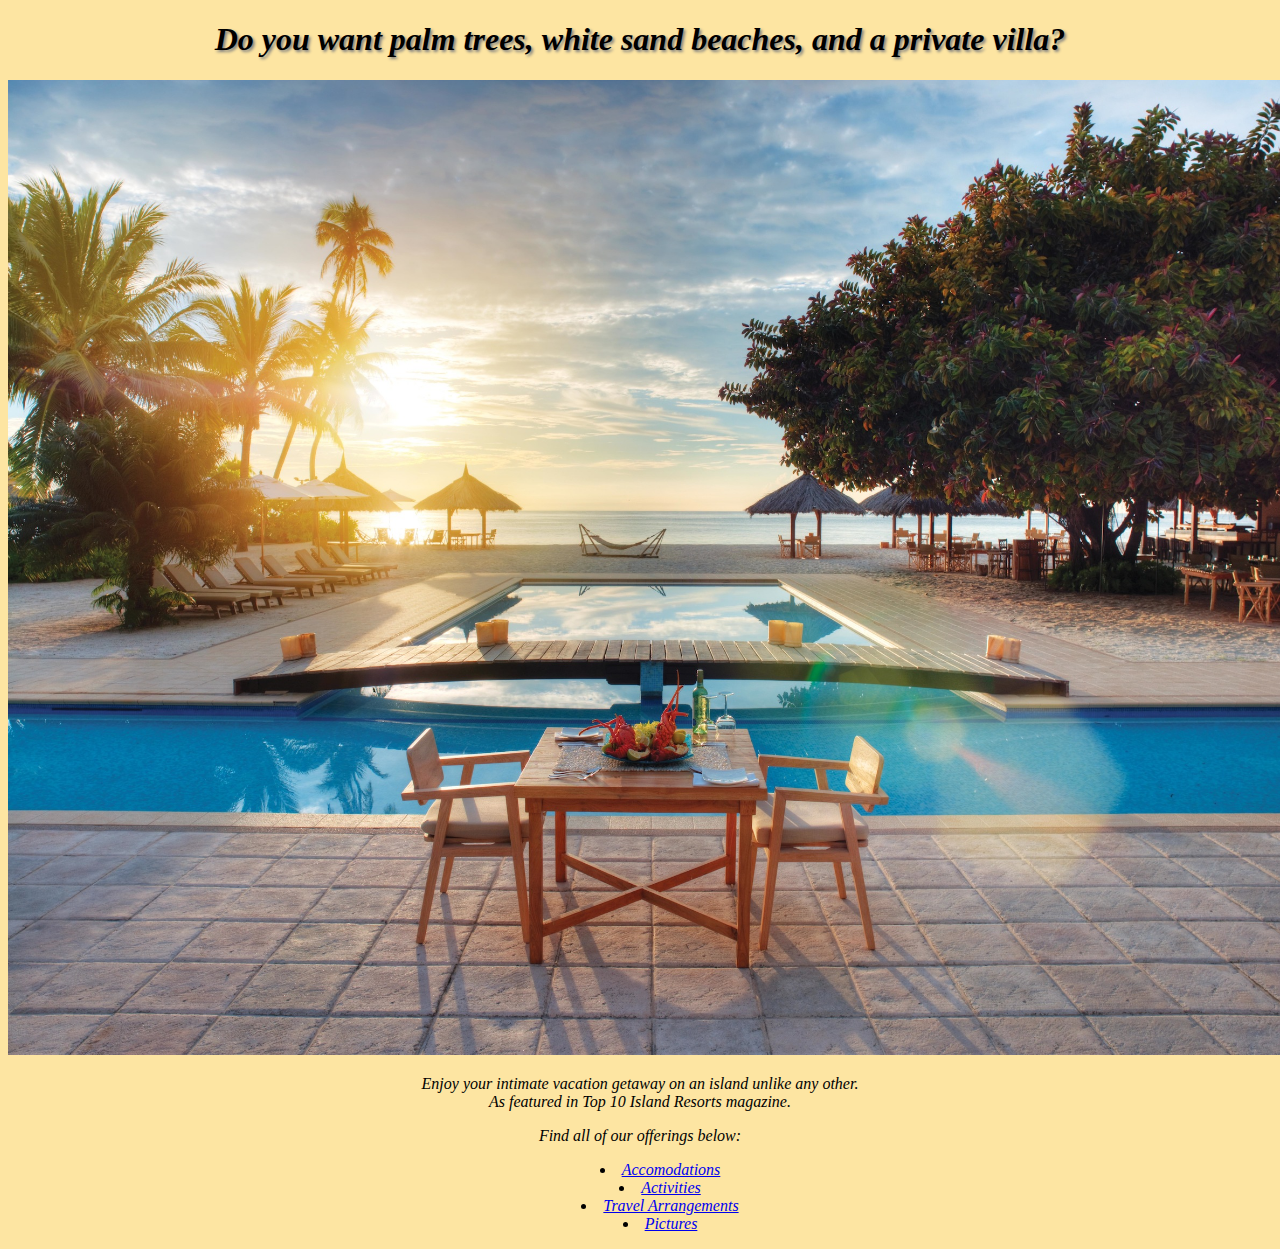
<file: index.html>
<!DOCTYPE html>
<html>
<head>
  <link href="css/styles1.css" rel="stylesheet" type="text/css">
  <title>Welcome to My Private Island Resort</title>
</head>

<body>
  <h1>Do you want palm trees, white sand beaches, and a private villa?
  </h1>
  <img src="img/island_resort.jpg" style="width: 1300px">
  <p>Enjoy your intimate vacation getaway on an island unlike any other.<br>As featured in Top 10 Island Resorts magazine.
  </p>
  <p>Find all of our offerings below:
    <ul>
      <li><a href="accomodations.html">Accomodations</a></li>
      <li><a href="activities.html">Activities</a></li>
      <li><a href="travel_arrangements.html">Travel Arrangements</a></li>
      <li><a href="pictures.html">Pictures</a></li>
    </ul>
  </p>
</body>
</html>
</file>
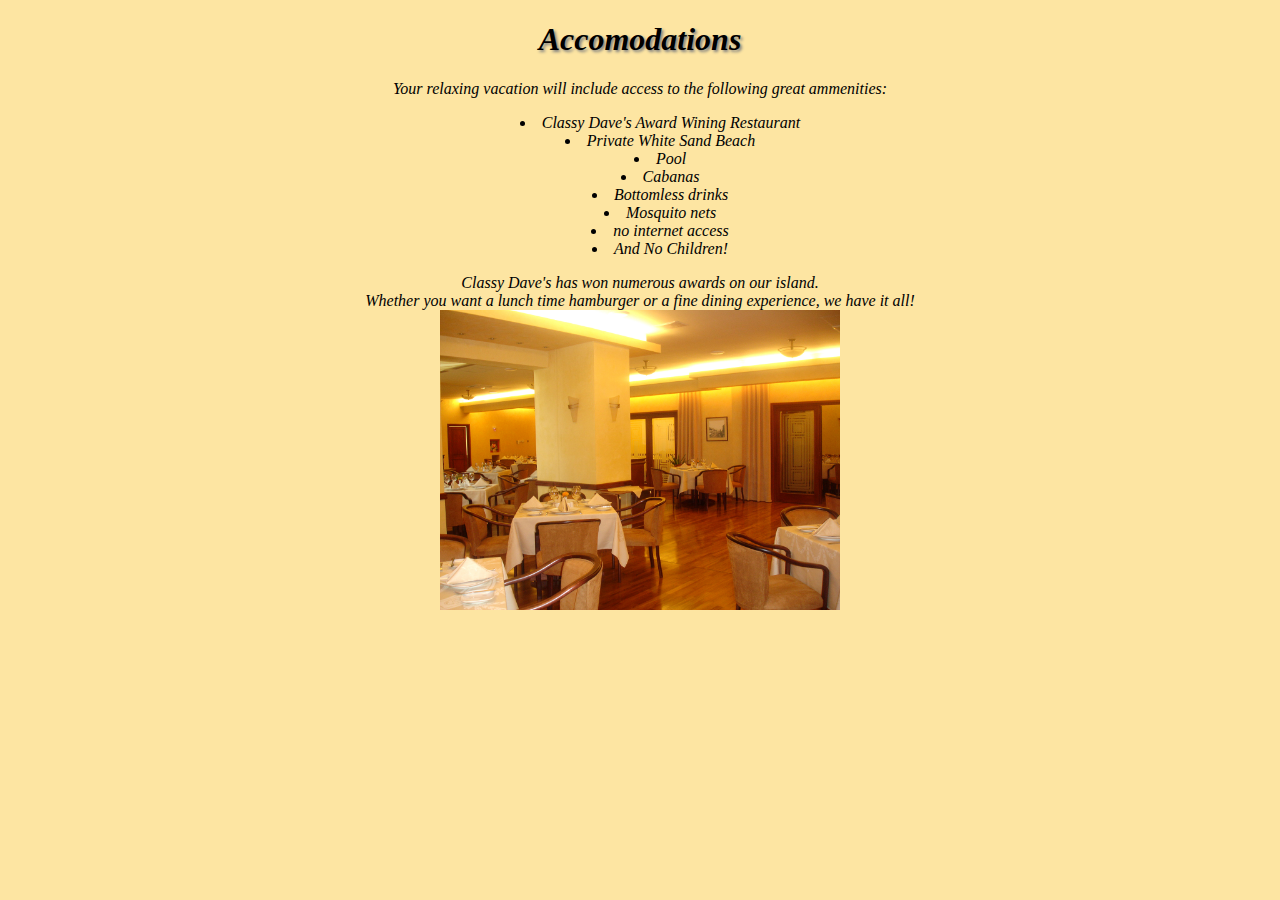
<file: accomodations.html>
<!DOCTYPE html>
<html>
<head>
    <link href="css/styles1.css" rel="stylesheet" type="text/css">
<title>Welcome to My Private Island Resort</title>
</head>

<body>
  <h1>Accomodations
  </h1>
  <p>
    Your relaxing vacation will include access to the following great ammenities:
  </p>
  <p>
    <ul>
      <li>Classy Dave's Award Wining Restaurant</li>
      <li>Private White Sand Beach</li>
      <li>Pool</li>
      <li>Cabanas</li>
      <li>Bottomless drinks</li>
      <li>Mosquito nets</li>
      <li>no internet access</li>
      <li>And No Children!</li>
    </ul>
  </p>
  <p>
    Classy Dave's has won numerous awards on our island.<br>
    Whether you want a lunch time hamburger or a fine dining experience, we have it all!<br>
    <img src="img/restaurant.jpg" style="width: 400px">
  </p>
</body>
</html>
</file>
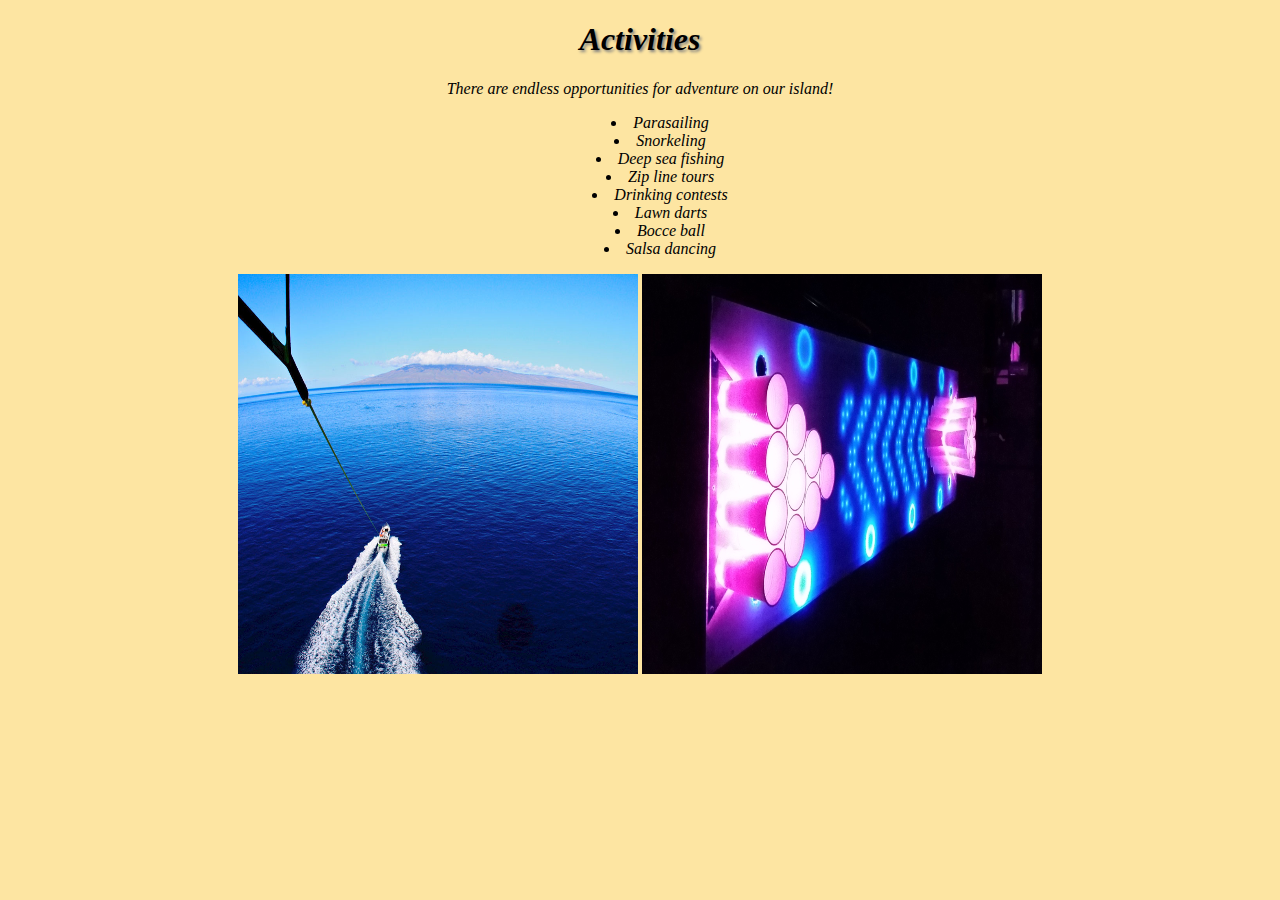
<file: activities.html>
<!DOCTYPE html>
<html>
<head>
    <link href="css/styles1.css" rel="stylesheet" type="text/css">
<title>Welcome to My Private Island Resort</title>
</head>

<body>
  <h1>Activities
  </h1>
  <p>There are endless opportunities for adventure on our island!
  </p>
  <p>
    <ul>
      <li>Parasailing</li>
      <li>Snorkeling</li>
      <li>Deep sea fishing</li>
      <li>Zip line tours</li>
      <li>Drinking contests</li>
      <li>Lawn darts</li>
      <li>Bocce ball</li>
      <li>Salsa dancing</li>
    </ul>
  </p>
  <p>
    <img src="img/parasailing.jpg" style="width: 400px;height: 400px">
    <img src="img/beer_pong.jpg" style="width: 400px;height: 400px">
  </p>
</body>
</html>
</file>
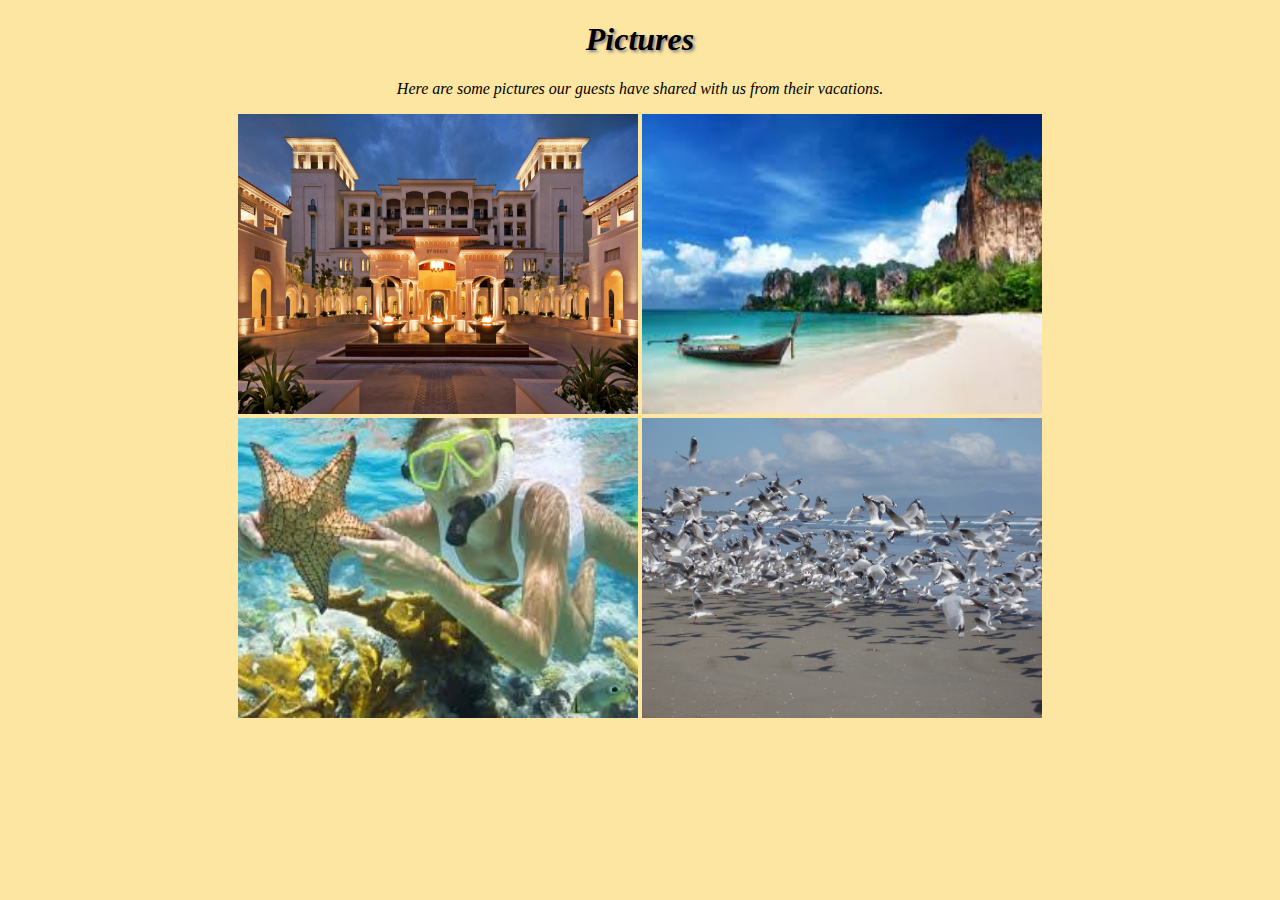
<file: pictures.html>
<!DOCTYPE html>
<html>
<head>
    <link href="css/styles1.css" rel="stylesheet" type="text/css">
<title>Welcome to My Private Island Resort</title>
</head>

<body>
  <h1>Pictures
  </h1>
  <p>Here are some pictures our guests have shared with us from their vacations.
  </p>
  <p>
    <img src="img/hotel_entrance.jpeg" style="width: 400px;height: 300px">
    <img src="img/beach.jpeg" style="width: 400px;height: 300px"><br>
    <img src="img/snorkling.jpeg" style="width: 400px;height: 300px">
    <img src="img/seagulls.jpg" style="width: 400px;height: 300px">
  </p>
</body>
</html>
</file>
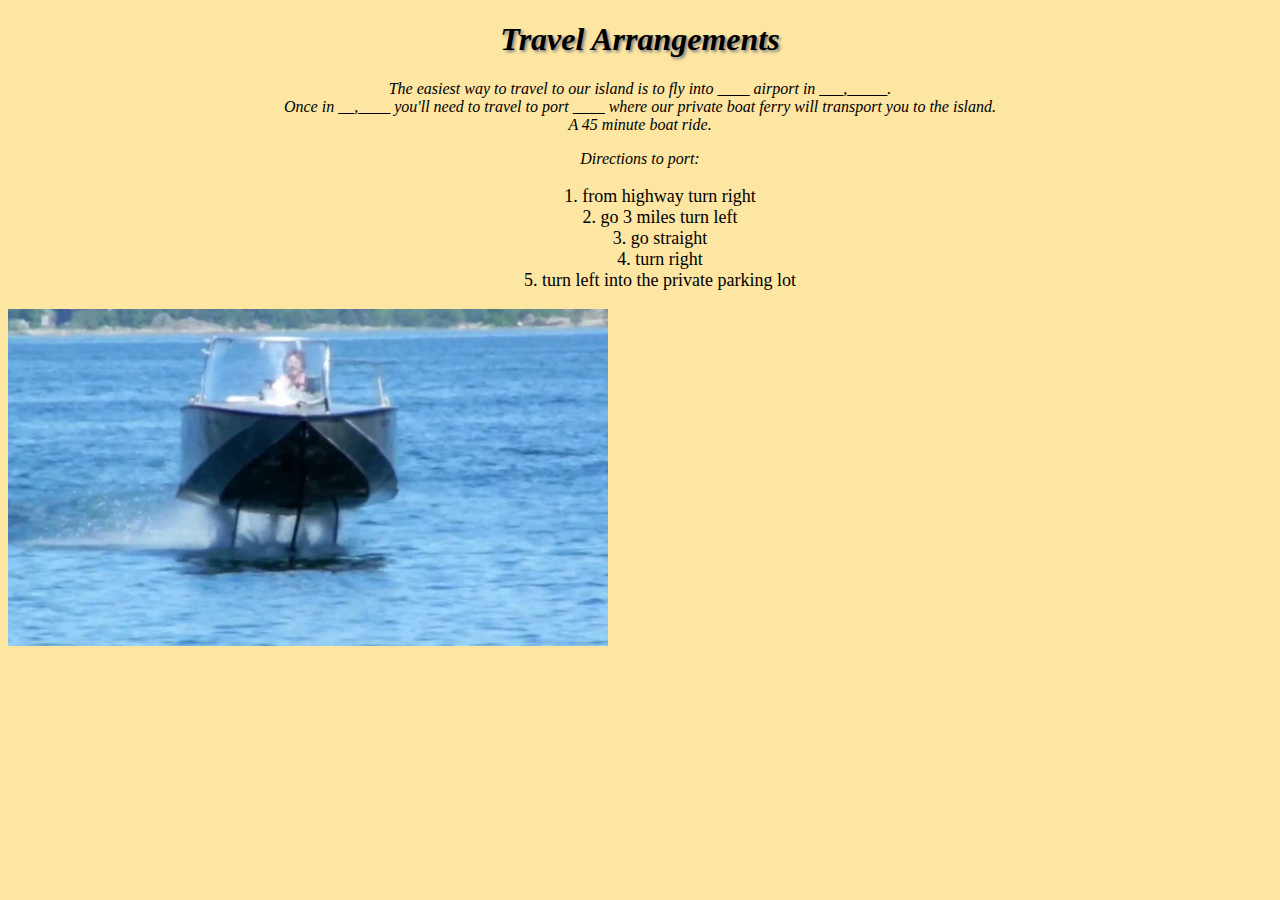
<file: travel_arrangements.html>
<!DOCTYPE html>
<html>
<head>
    <link href="css/styles1.css" rel="stylesheet" type="text/css">
<title>Welcome to My Private Island Resort</title>
</head>

<body>
  <h1>
    Travel Arrangements
  </h1>
  <p>
    The easiest way to travel to our island is to fly into ____ airport in ___,_____.
    <br>Once in __,____ you'll need to travel to port ____ where our private boat ferry
    will transport you to the island.
    <br>A 45 minute boat ride.
  </p>
  <p>
    Directions to port:
    <ol>
      <li>from highway turn right</li>
      <li>go 3 miles turn left</li>
      <li>go straight</li>
      <li>turn right</li>
      <li>turn left into the private parking lot</li>
    </ol>
    <img src="img/boat.jpg" style="width: 600px">
  </p>
</body>
</html>
</file>
<file: css/styles1.css>
body {
    font-family: fantasy;
    background-color: #fde5a2;
}

h1 {
  text-align: center;
  text-shadow: 2px 2px 3px grey;
  font-style: oblique;
}

p {
  text-align: center;
  font-style: oblique;
}

ul {
  text-align: center;
  list-style-position: inside;
  font-style: oblique;
}

ol {
  text-align: center;
  list-style-position: inside;
  font-style: normal;
  font-size: 18px;
}
</file>
